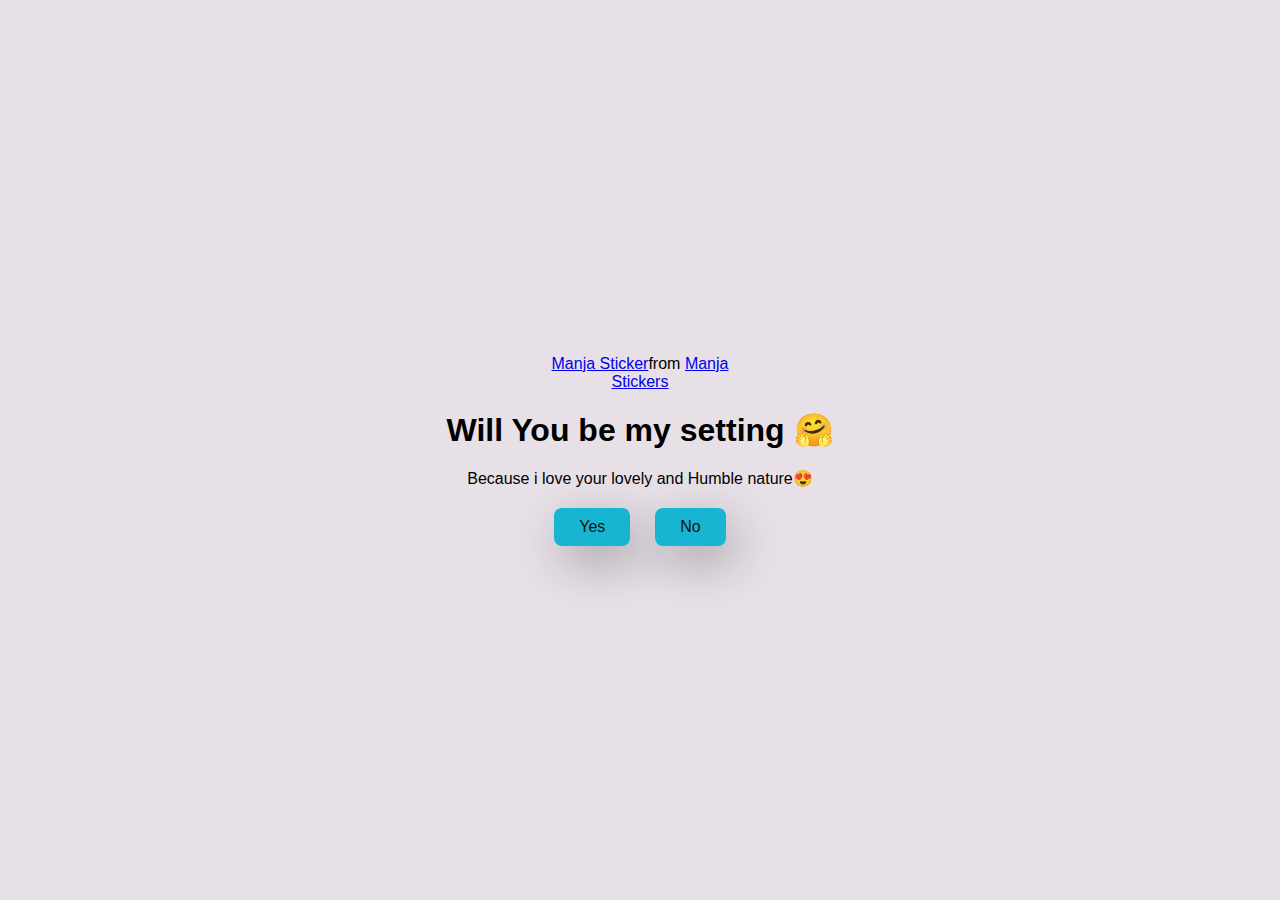
<file: index.html>
<!DOCTYPE html>
<html lang="en">
  <head>
    <meta charset="UTF-8" />
    <meta name="viewport" content="width=device-width, initial-scale=1.0" />
    <title>Ask Her Out</title>

    <link rel="stylesheet" href="./style.css" />
  </head>
  <body>
    <div class="container">
      <div
        class="tenor-gif-embed"
        data-postid="22885016"
        data-share-method="host"
        data-aspect-ratio="1.04918"
        data-width="100%"
      >
        <a href="https://tenor.com/view/manja-gif-22885016">Manja Sticker</a
        >from
        <a href="https://tenor.com/search/manja-stickers">Manja Stickers</a>
      </div>
      <script
        type="text/javascript"
        async
        src="https://tenor.com/embed.js"
      ></script>
      <h1>Will You be my setting 🤗</h1>
      <p>Because i love your lovely and Humble nature😍</p>

      <div class="btn">
        <a href="yes.html">Yes</a>
        <a href="no1.html">No</a>
      </div>
    </div>
  </body>
</html>
</file>
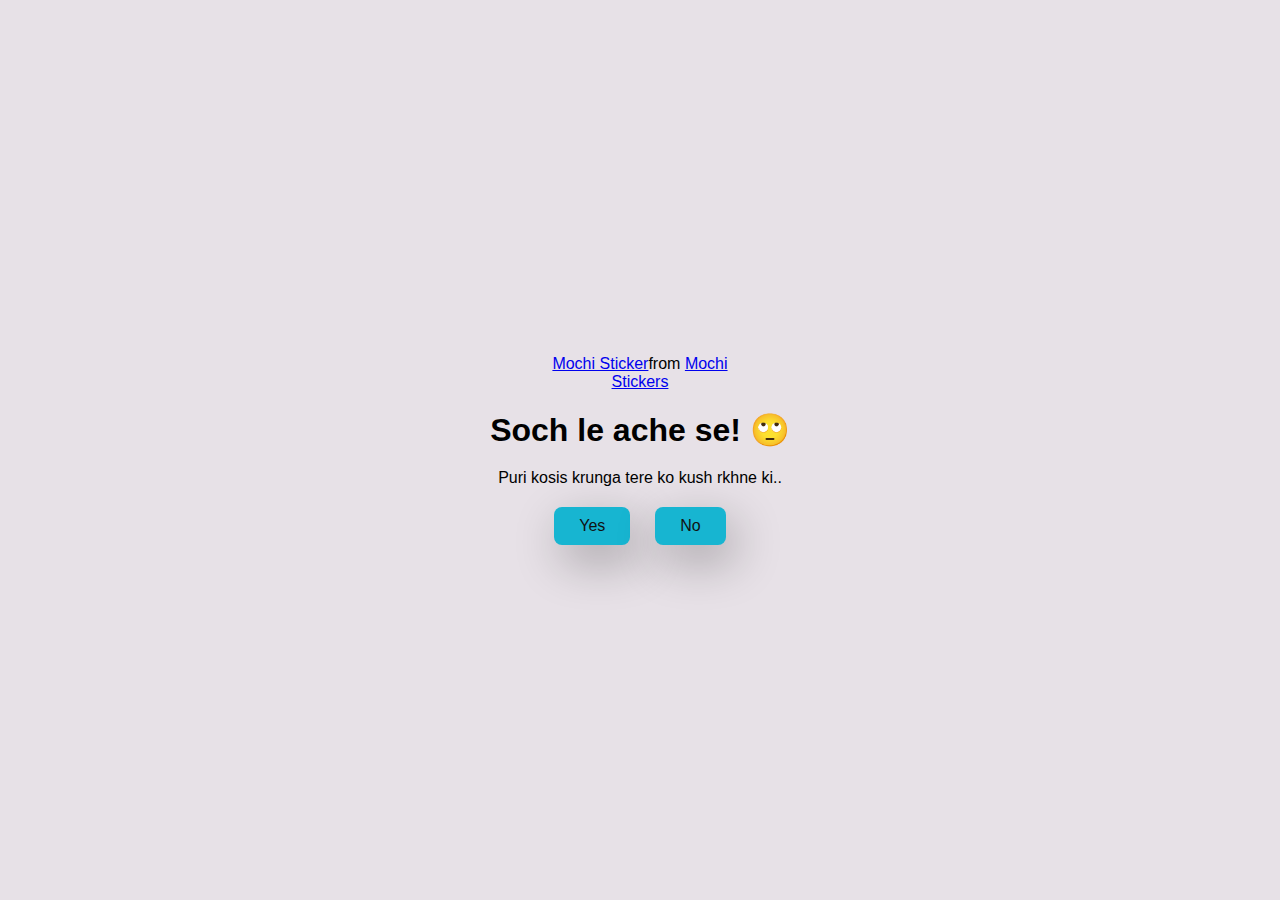
<file: no1.html>
<!DOCTYPE html>
<html lang="en">
  <head>
    <meta charset="UTF-8" />
    <meta name="viewport" content="width=device-width, initial-scale=1.0" />
    <title>Ask Her Out</title>

    <link rel="stylesheet" href="./style.css" />
  </head>
  <body>
    <div class="container">
      <div
        class="tenor-gif-embed"
        data-postid="22050818"
        data-share-method="host"
        data-aspect-ratio="1"
        data-width="100%"
      >
        <a href="https://tenor.com/view/mochi-gif-22050818">Mochi Sticker</a
        >from
        <a href="https://tenor.com/search/mochi-stickers">Mochi Stickers</a>
      </div>
      <script
        type="text/javascript"
        async
        src="https://tenor.com/embed.js"
      ></script>
      <h1>Soch le ache se! 🙄</h1>
      <p>Puri kosis krunga tere ko kush rkhne ki..</p>

      <div class="btn">
        <a href="yes.html">Yes</a>
        <a href="no2.html">No</a>
      </div>
    </div>
  </body>
</html>
</file>
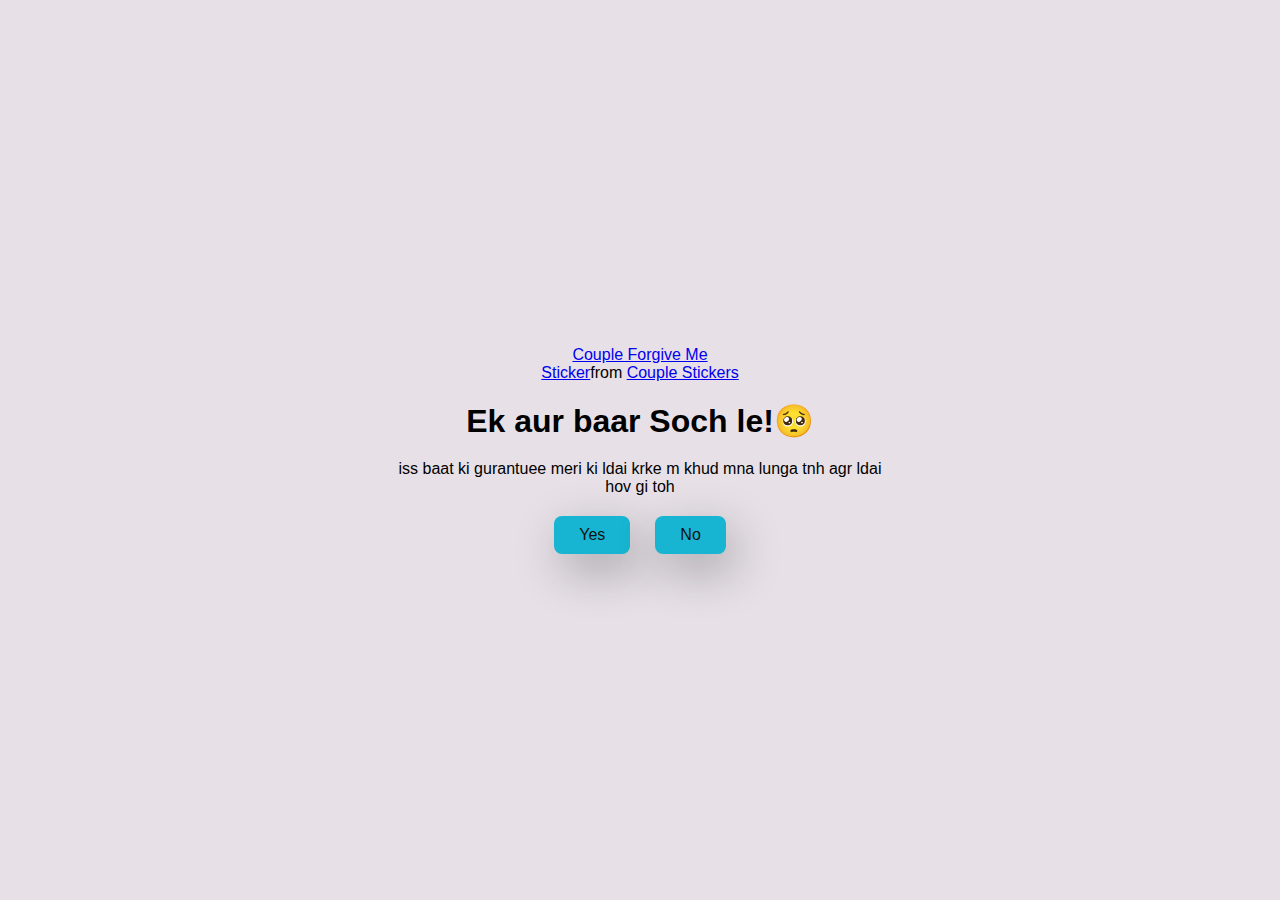
<file: no2.html>
<!DOCTYPE html>
<html lang="en">
  <head>
    <meta charset="UTF-8" />
    <meta name="viewport" content="width=device-width, initial-scale=1.0" />
    <title>Ask Her Out</title>

    <link rel="stylesheet" href="./style.css" />
  </head>
  <body>
    <div class="container">
      <div
        class="tenor-gif-embed"
        data-postid="15195810"
        data-share-method="host"
        data-aspect-ratio="1"
        data-width="100%"
      >
        <a
          href="https://tenor.com/view/couple-forgive-me-asking-for-forgiveness-begging-crying-gif-15195810"
          >Couple Forgive Me Sticker</a
        >from
        <a href="https://tenor.com/search/couple-stickers">Couple Stickers</a>
      </div>
      <script
        type="text/javascript"
        async
        src="https://tenor.com/embed.js"
      ></script>

      <h1>Ek aur baar Soch le!🥺</h1>
      <p>iss baat ki gurantuee meri ki ldai krke m khud mna lunga tnh agr ldai hov gi toh</p>

      <div class="btn">
        <a href="yes.html">Yes</a>
        <a href="no3.html">No</a>
      </div>
    </div>
  </body>
</html>
</file>
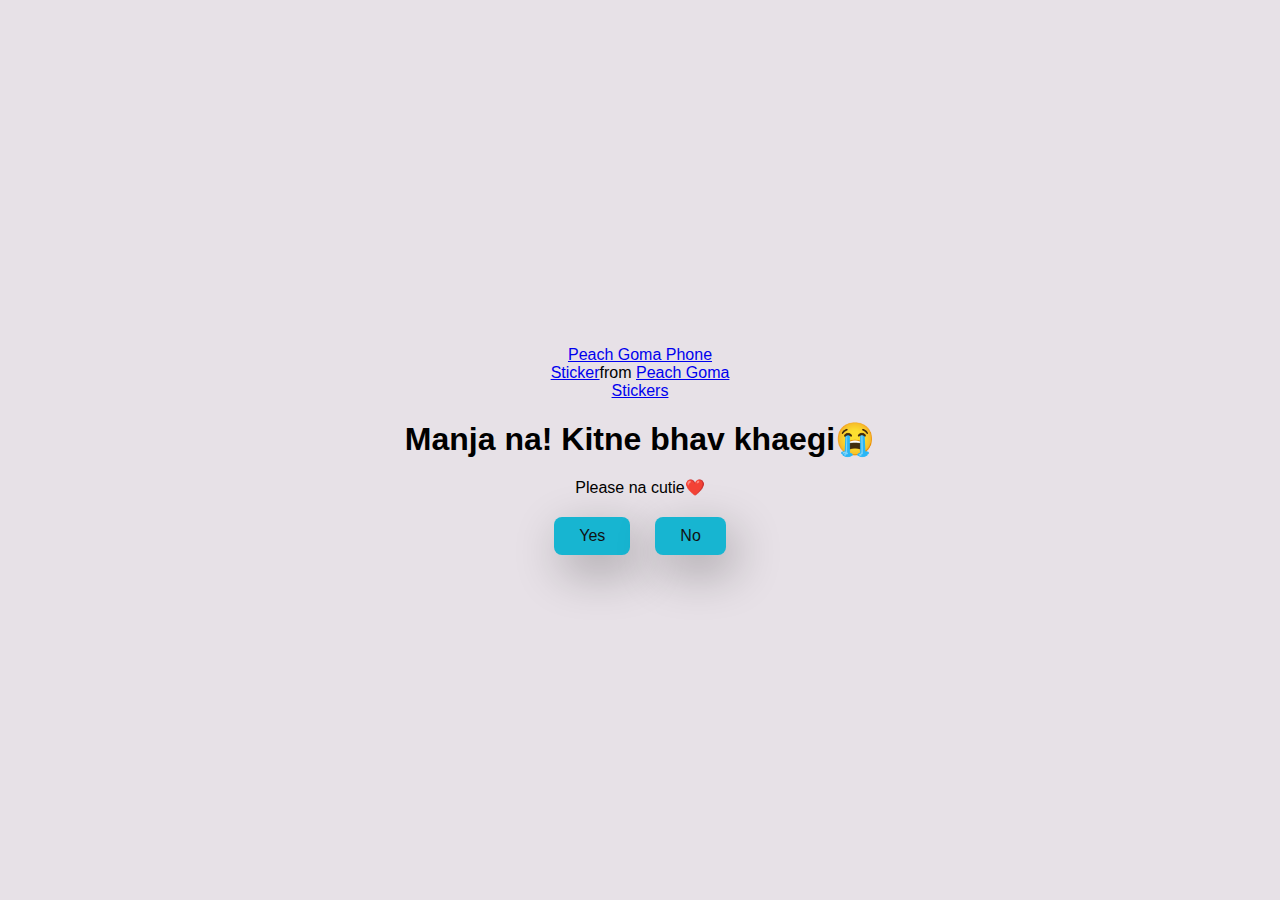
<file: no3.html>
<!DOCTYPE html>
<html lang="en">
  <head>
    <meta charset="UTF-8" />
    <meta name="viewport" content="width=device-width, initial-scale=1.0" />
    <title>Ask Her Out</title>

    <link rel="stylesheet" href="./style.css" />
  </head>
  <body>
    <div class="container">
      <div
        class="tenor-gif-embed"
        data-postid="15974530976611222074"
        data-share-method="host"
        data-aspect-ratio="1.26923"
        data-width="100%"
      >
        <a
          href="https://tenor.com/view/peach-goma-phone-gif-15974530976611222074"
          >Peach Goma Phone Sticker</a
        >from
        <a href="https://tenor.com/search/peach+goma-stickers"
          >Peach Goma Stickers</a
        >
      </div>
      <script
        type="text/javascript"
        async
        src="https://tenor.com/embed.js"
      ></script>

      <h1>Manja na! Kitne bhav khaegi😭</h1>
      <p>Please na cutie❤️</p>

      <div class="btn">
        <a href="yes.html">Yes</a>
        <a href="#" id="move-random">No</a>
      </div>
    </div>

    <script src="./script.js"></script>
  </body>
</html>
</file>
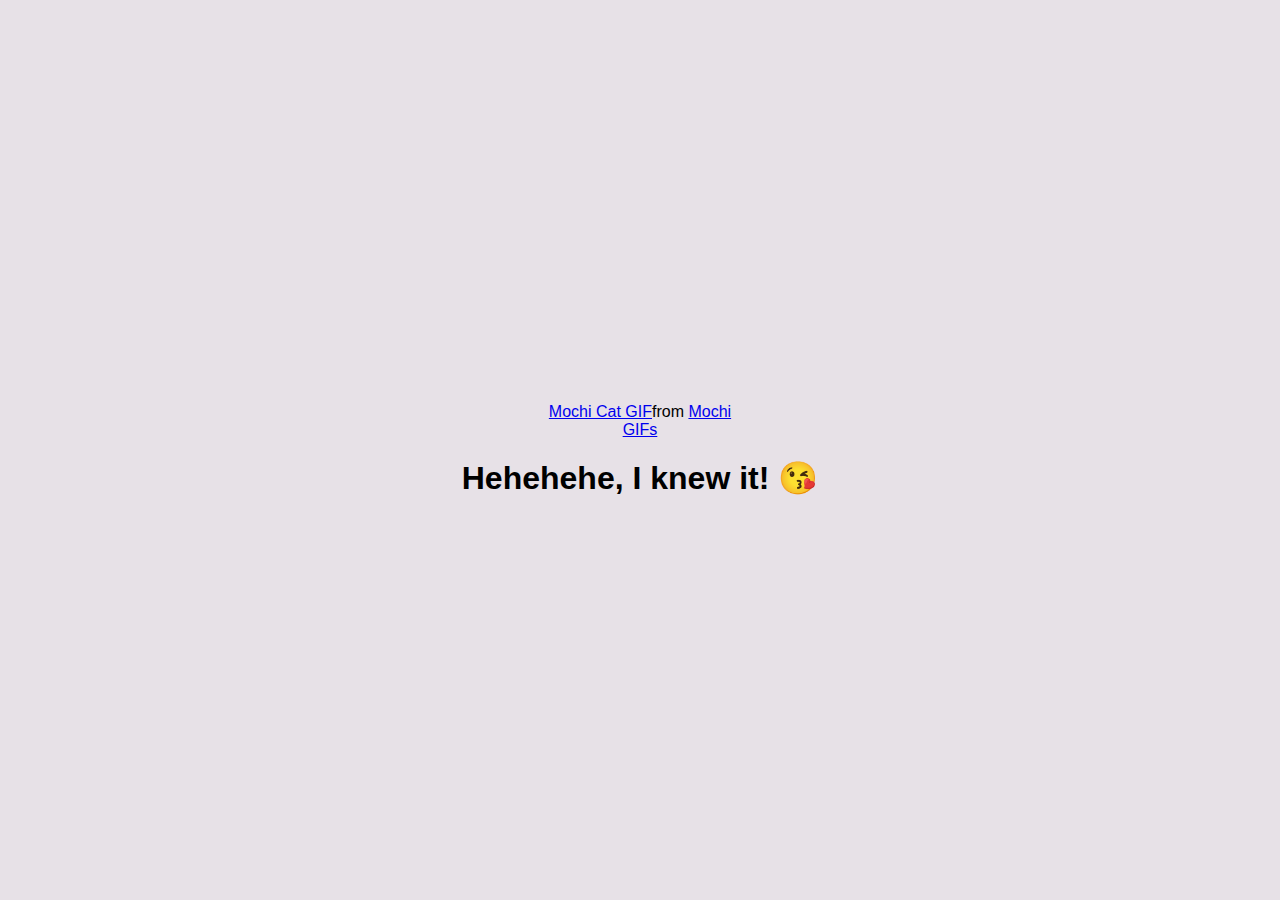
<file: yes.html>
<!DOCTYPE html>
<html lang="en">
  <head>
    <meta charset="UTF-8" />
    <meta name="viewport" content="width=device-width, initial-scale=1.0" />
    <title>Ask Her Out</title>

    <link rel="stylesheet" href="./style.css" />
  </head>
  <body>
    <div class="container">
      <div
        class="tenor-gif-embed"
        data-postid="253027946666209433"
        data-share-method="host"
        data-aspect-ratio="1.37853"
        data-width="100%"
      >
        <a
          href="https://tenor.com/view/mochi-cat-mochi-and-goma-goma-and-peach-mochi-mochi-peach-cat-gif-gif-253027946666209433"
          >Mochi Cat GIF</a
        >from <a href="https://tenor.com/search/mochi-gifs">Mochi GIFs</a>
      </div>
      <script
        type="text/javascript"
        async
        src="https://tenor.com/embed.js"
      ></script>
      <h1>Hehehehe, I knew it! 😘</h1>
    </div>
  </body>
</html>
</file>
<file: style.css>
* {
    margin: 0;
    padding: 0;
    box-sizing: border-box;
    font-family: sans-serif;
  }
  
  body {
    width: 100%;
    min-height: 100vh;
    display: flex;
    justify-content: center;
    align-items: center;
    background-color: #e7e1e7;
  }
  
  .container {
    display: flex;
    flex-direction: column;
    text-align: center;
    align-items: center;
    gap: 20px;
    max-width: 500px;
    margin: 20px;
  }
  
  .container .tenor-gif-embed {
    max-width: 200px;
  }
  
  .container .btn {
    display: flex;
    gap: 25px;
  }
  
  .btn a {
    text-decoration: none;
    color: #111;
    background: #17b5d1;
    padding: 10px 25px;
    border-radius: 8px;
    box-shadow: 0.5rem 1rem 3rem hsl(0, 0%, 0%, 0.3);
  }
</file>
